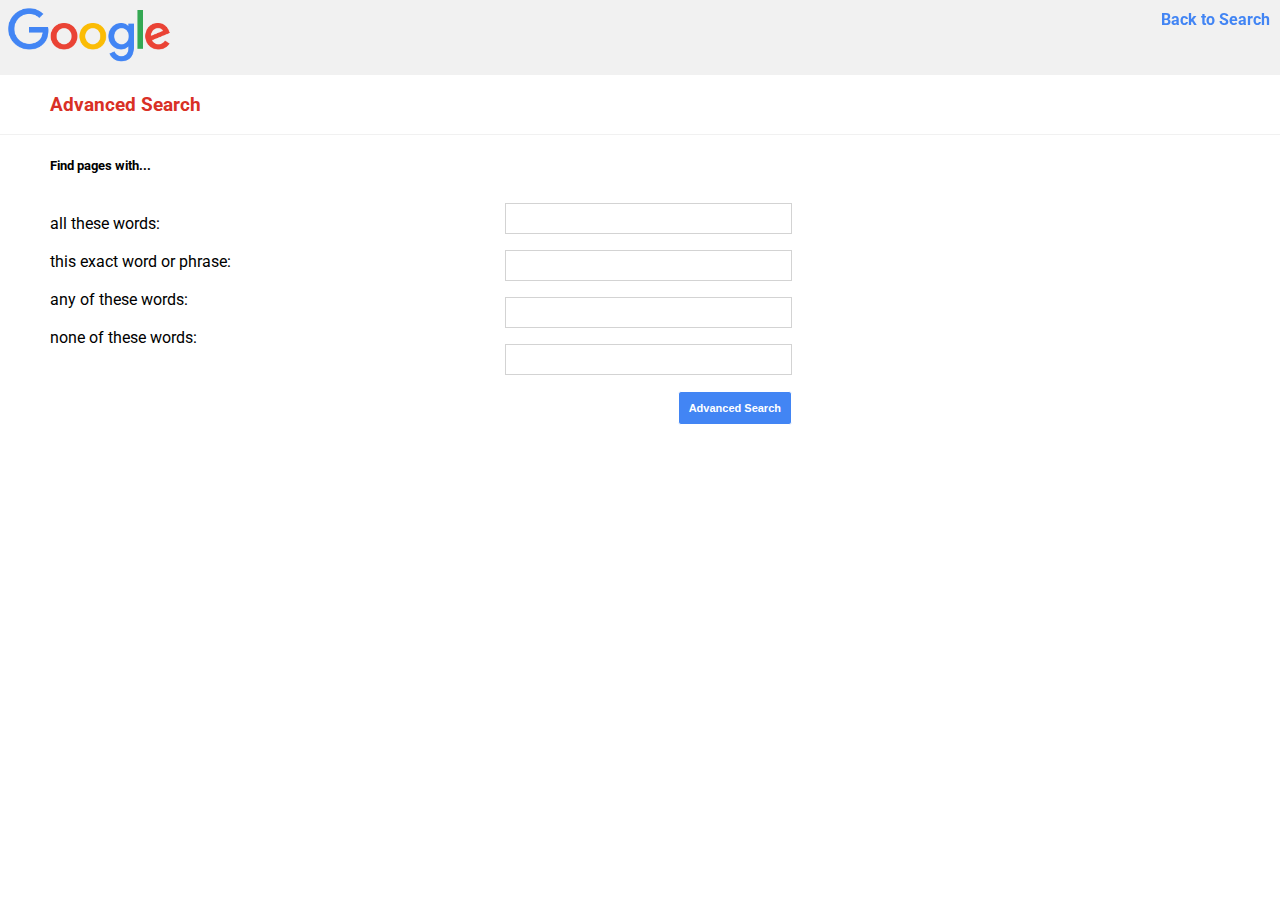
<file: search/adv.html>
<!DOCTYPE html>
<html lang="en">
    <head>
        <title>Advanced Search</title>
        <link rel="stylesheet" href="adv.css">
        <link rel="icon" href="favicon.ico">
        <link href="https://fonts.googleapis.com/css?family=Roboto" rel="stylesheet">
    </head>
    <body>
    <div id="logo"><img src="google.png" alt="Google" height="55"><br></div>
    <h3>Advanced Search</h3>
    <hr>
    <h5>Find pages with...</h5>
    <div id="container">
            <div id="specs">
            <br>all these words: <br>
            <br>this exact word or phrase: <br>
            <br>any of these words: <br>
            <br>none of these words: <br>
            </div>        
            
            <div id="search">
            <form action="https://google.com/search">
            <input type="text" name="as_q">
            <input type="text" name="as_epq">
            <input type="text" name="as_oq">
            <input type="text" name="as_eq">
            <br><input type="submit" name="" value="Advanced Search">
            </div>
        </form>
    </div>
    <div id="nav">
    <a href="index.html">Back to Search</a>
    </div>
    </body>
</html>
</file>
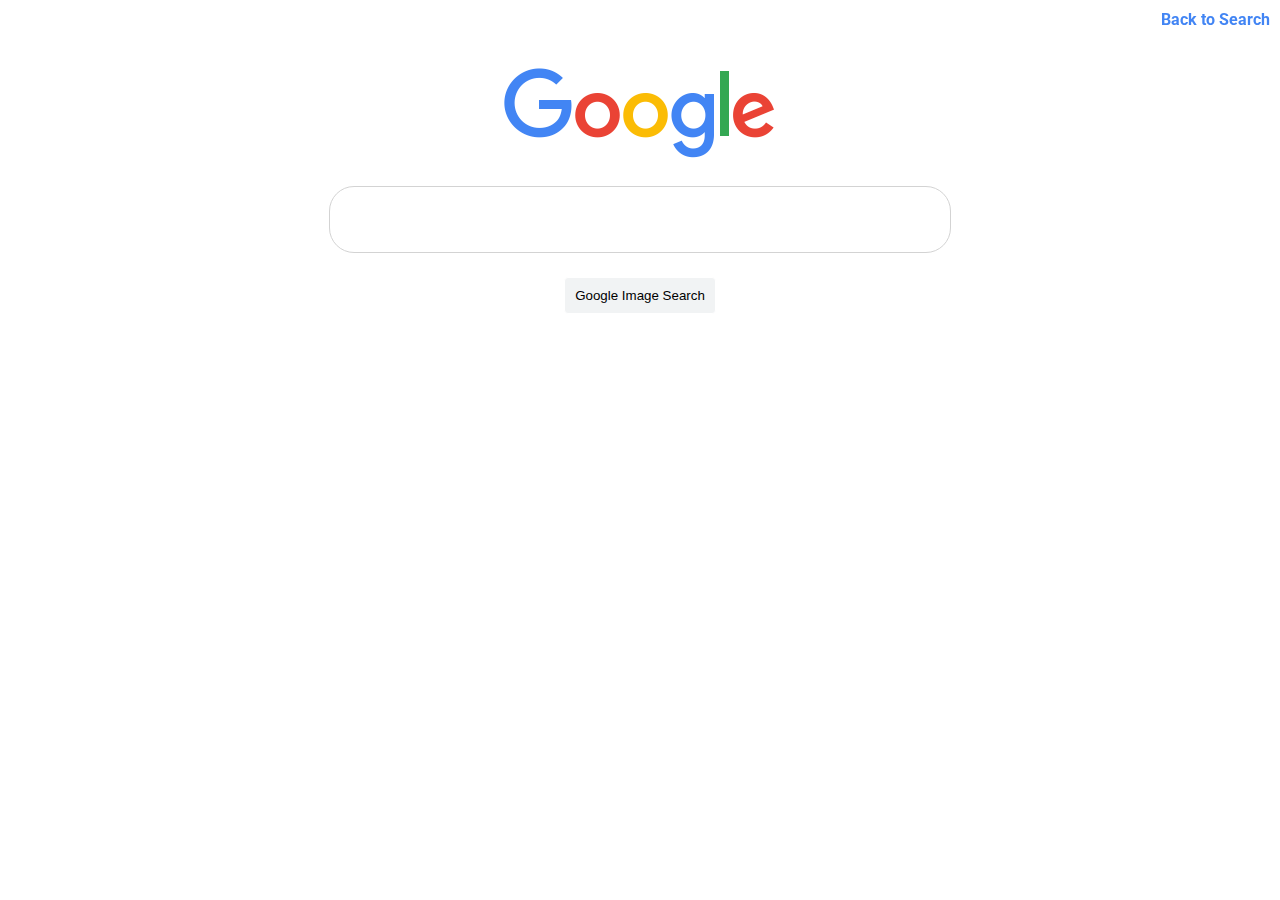
<file: search/img.html>
<!DOCTYPE html>
<html lang="en">
    <head>
        <title>Image Search</title>
        <link rel="stylesheet" href="style.css">
        <link rel="icon" href="favicon.ico">
        <link href="https://fonts.googleapis.com/css?family=Roboto" rel="stylesheet">
    </head>
    <body>
    <div id="container">
    <img src="google.png" alt="Google" id="logo"><br>
    <!-- ex: https://www.google.com/search?tbm=isch&q=cats -->
        <form action="https://google.com/search">
            <input type="text" name="q">
            <input type="hidden" name="tbm" value="isch">
            <br><input type="submit" value="Google Image Search">
        </form>
    </div>
    <div id="nav">
    <a href="index.html">Back to Search</a>
    </div>
    </body>
</html>
</file>
<file: search/adv.css>
body {font-family: Roboto, sans-serif; margin: 0;}
#container {padding-left: 50px; display: flex; flex-direction: row; max-width: 750px;}
#logo {padding: 8px; background-color: #f1f1f1; width: 100%;}
input {padding: 2px; margin: 8px; border: solid 1px lightgray; color: black;}
input[type=text] {width: 50%; height: 25px;}
input[type=submit] {border-radius: 3px; background-color: #4285F4; color: white; font-weight: bold; font-size: 11px; border: solid 1px white; padding: 10px;}
input[type=submit]:hover {box-shadow: inset 1px 0 0 1px #535353;}
#specs {text-align: left; width: 25%;}
#search {text-align: right; width: 75%;}
h3, h5 {padding-left: 50px;}
h3 {color: #D93025}
hr {background-color: #f1f1f1; border-width: 0; width: 100%; height: 1px;}
#nav {position: fixed; top: 0; right: 0; padding: 10px;}
a {color: #4285F4; text-decoration: none; font-weight: bold;}
a:hover {text-decoration: underline;}
</file>
<file: search/style.css>
body {font-family: Roboto, sans-serif;}
#container {text-align: center; max-width: 800px; width: 100%; margin: auto; padding: 50px;}
#logo {margin: 10px;}
input {padding: 10px; border-radius: 25px; margin: 12px; border: solid 1px lightgray; color: black;}
input[type=text] {width: 75%; height: 45px;}
input[type=submit] {border-radius: 4px; background-color: #f1f3f4; color: black; border: solid 1px white;}
input[type=submit]:hover {border: solid 1px #babcbe;}
#nav {position: fixed; top: 0; right: 0; padding: 10px;}
a {color: #4285F4; text-decoration: none; font-weight: bold;}
a:hover {text-decoration: underline;}
</file>
